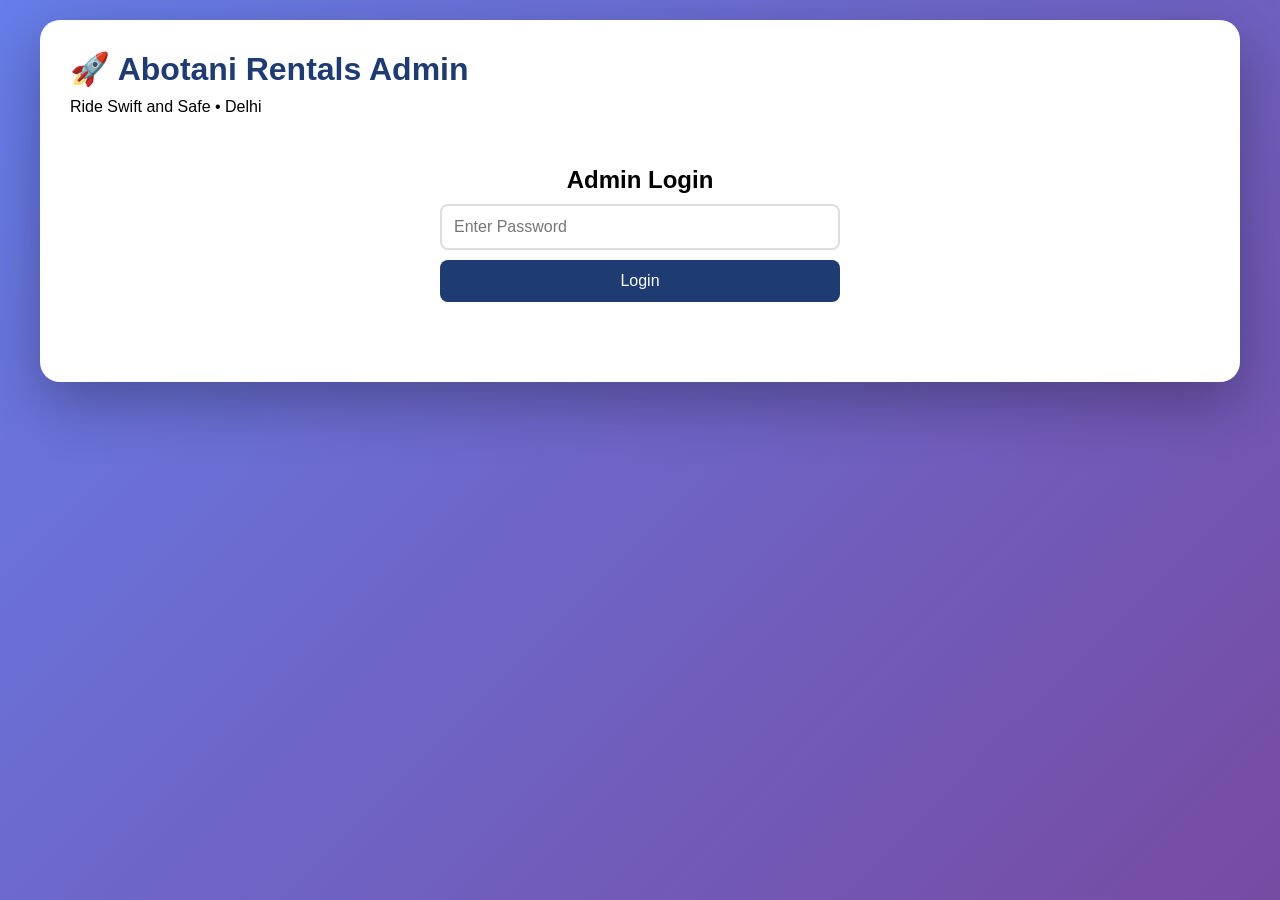
<file: admin-simple.html>
<!DOCTYPE html>
<html lang="en">
<head>
    <meta charset="UTF-8">
    <meta name="viewport" content="width=device-width, initial-scale=1.0">
    <title>Abotani Rentals - Simple Admin</title>
    <style>
        * {
            margin: 0;
            padding: 0;
            box-sizing: border-box;
        }
        body {
            font-family: Arial, sans-serif;
            background: linear-gradient(135deg, #667eea 0%, #764ba2 100%);
            min-height: 100vh;
            padding: 20px;
        }
        .container {
            max-width: 1200px;
            margin: 0 auto;
            background: white;
            border-radius: 20px;
            padding: 30px;
            box-shadow: 0 20px 60px rgba(0,0,0,0.3);
        }
        h1 {
            color: #1e3c72;
            margin-bottom: 10px;
        }
        .login-box {
            max-width: 400px;
            margin: 50px auto;
            text-align: center;
        }
        input {
            width: 100%;
            padding: 12px;
            margin: 10px 0;
            border: 2px solid #ddd;
            border-radius: 8px;
            font-size: 16px;
        }
        button {
            width: 100%;
            padding: 12px;
            background: #1e3c72;
            color: white;
            border: none;
            border-radius: 8px;
            font-size: 16px;
            cursor: pointer;
        }
        button:hover {
            background: #2a5298;
        }
        .error {
            color: red;
            margin-top: 10px;
        }
        table {
            width: 100%;
            border-collapse: collapse;
            margin-top: 20px;
        }
        th, td {
            padding: 10px;
            text-align: left;
            border-bottom: 1px solid #ddd;
        }
        th {
            background: #1e3c72;
            color: white;
        }
        .logout-btn {
            background: red;
            width: auto;
            padding: 8px 20px;
            margin-top: 20px;
        }
        .stats {
            background: linear-gradient(135deg, #667eea 0%, #764ba2 100%);
            color: white;
            padding: 20px;
            border-radius: 10px;
            margin: 20px 0;
            text-align: center;
        }
        .stats h3 {
            font-size: 14px;
            opacity: 0.9;
        }
        .stats .value {
            font-size: 36px;
            font-weight: bold;
        }
        .nav-buttons {
            display: flex;
            gap: 10px;
            margin: 20px 0;
            flex-wrap: wrap;
        }
        .nav-btn {
            width: auto;
            background: #764ba2;
        }
        .hidden {
            display: none;
        }
    </style>
</head>
<body>
    <div class="container">
        <h1>🚀 Abotani Rentals Admin</h1>
        <p>Ride Swift and Safe • Delhi</p>

        <!-- Login Section -->
        <div id="loginSection">
            <div class="login-box">
                <h2>Admin Login</h2>
                <input type="password" id="adminPass" placeholder="Enter Password">
                <button onclick="checkLogin()">Login</button>
                <div id="loginError" class="error"></div>
            </div>
        </div>

        <!-- Admin Panel (hidden until login) -->
        <div id="adminSection" class="hidden">
            <div class="nav-buttons">
                <button class="nav-btn" onclick="showBookings()">📅 Bookings</button>
                <button class="nav-btn" onclick="showSlots()">🛵 Slot Management</button>
                <button class="nav-btn" onclick="showSettings()">⚙️ Settings</button>
                <button class="logout-btn" onclick="logout()">🚪 Logout</button>
            </div>

            <!-- Bookings View -->
            <div id="bookingsView">
                <div class="stats">
                    <h3>Total Bookings</h3>
                    <div class="value" id="totalBookings">0</div>
                </div>
                <div style="overflow-x: auto;">
                    <table id="bookingsTable">
                        <thead>
                            <tr><th>Name</th><th>Phone</th><th>Aadhaar</th><th>DL</th><th>Start Date</th><th>Days</th><th>Amount</th></tr>
                        </thead>
                        <tbody id="bookingsBody">
                            <tr><td colspan="7">No bookings yet</td></tr>
                        </tbody>
                    </table>
                </div>
            </div>

            <!-- Slot Management View -->
            <div id="slotsView" class="hidden">
                <h2>Slot Management</h2>
                <div style="margin: 20px 0;">
                    <label>Select Date:</label>
                    <input type="date" id="slotDate" style="width: auto;">
                    <button onclick="checkSlot()">Check Slots</button>
                </div>
                <div id="slotInfo" style="padding: 20px; background: #f0f0f0; border-radius: 10px;">
                    Select a date to see slot availability
                </div>
            </div>

            <!-- Settings View -->
            <div id="settingsView" class="hidden">
                <h2>Settings</h2>
                <div style="margin: 20px 0;">
                    <label>Change Password:</label>
                    <input type="password" id="newPass" placeholder="New password">
                    <input type="password" id="confirmPass" placeholder="Confirm password">
                    <button onclick="changePassword()">Update Password</button>
                </div>
                <div style="margin: 20px 0;">
                    <label>Price per Day (₹):</label>
                    <input type="number" id="pricePerDay" value="749">
                    <button onclick="updatePrice()">Update Price</button>
                </div>
            </div>
        </div>
    </div>

    <script>
        // Simple in-memory storage for demo
        let adminPassword = "Itanagar@raga";
        
        // Sample data (replace with Firebase later)
        let bookings = JSON.parse(localStorage.getItem('abotani_bookings')) || [];
        
        function checkLogin() {
            const pass = document.getElementById('adminPass').value;
            if (pass === adminPassword) {
                document.getElementById('loginSection').style.display = 'none';
                document.getElementById('adminSection').classList.remove('hidden');
                showBookings();
            } else {
                document.getElementById('loginError').innerText = 'Wrong password!';
            }
        }
        
        function showBookings() {
            document.getElementById('bookingsView').classList.remove('hidden');
            document.getElementById('slotsView').classList.add('hidden');
            document.getElementById('settingsView').classList.add('hidden');
            loadBookings();
        }
        
        function showSlots() {
            document.getElementById('bookingsView').classList.add('hidden');
            document.getElementById('slotsView').classList.remove('hidden');
            document.getElementById('settingsView').classList.add('hidden');
        }
        
        function showSettings() {
            document.getElementById('bookingsView').classList.add('hidden');
            document.getElementById('slotsView').classList.add('hidden');
            document.getElementById('settingsView').classList.remove('hidden');
        }
        
        function loadBookings() {
            const stored = localStorage.getItem('abotani_bookings');
            bookings = stored ? JSON.parse(stored) : [];
            
            document.getElementById('totalBookings').innerText = bookings.length;
            
            const tbody = document.getElementById('bookingsBody');
            if (bookings.length === 0) {
                tbody.innerHTML = '<tr><td colspan="7">No bookings yet</td></tr>';
            } else {
                tbody.innerHTML = bookings.map(b => `
                    <tr>
                        <td>${b.name || 'N/A'}</td>
                        <td>${b.phone || 'N/A'}</td>
                        <td>${b.aadhaar || 'N/A'}</td>
                        <td>${b.dlNumber || 'N/A'}</td>
                        <td>${b.startDate || 'N/A'}</td>
                        <td>${b.days || 0}</td>
                        <td>₹${b.amount || 0}</td>
                    </tr>
                `).join('');
            }
        }
        
        function checkSlot() {
            const date = document.getElementById('slotDate').value;
            if (!date) {
                document.getElementById('slotInfo').innerHTML = 'Please select a date';
                return;
            }
            document.getElementById('slotInfo').innerHTML = `
                <h3>${date}</h3>
                <p>Available Slots: 3 / 3</p>
                <p>Total Scooters: 3</p>
                <button onclick="alert('Feature: Connect to Firebase for live slot management')">Edit Slots</button>
            `;
        }
        
        function changePassword() {
            const newPass = document.getElementById('newPass').value;
            const confirmPass = document.getElementById('confirmPass').value;
            if (newPass !== confirmPass) {
                alert('Passwords do not match');
                return;
            }
            if (newPass.length < 4) {
                alert('Password must be at least 4 characters');
                return;
            }
            adminPassword = newPass;
            alert('Password changed for this session!');
            document.getElementById('newPass').value = '';
            document.getElementById('confirmPass').value = '';
        }
        
        function updatePrice() {
            const price = document.getElementById('pricePerDay').value;
            localStorage.setItem('abotani_price', price);
            alert(`Price updated to ₹${price} per day`);
        }
        
        function logout() {
            document.getElementById('loginSection').style.display = 'block';
            document.getElementById('adminSection').classList.add('hidden');
            document.getElementById('adminPass').value = '';
        }
        
        // Add sample data for testing
        if (bookings.length === 0) {
            bookings = [
                { name: "Test Customer", phone: "9876543210", aadhaar: "1234XXXXXX78", dlNumber: "DL123456", startDate: "2026-04-05", days: 2, amount: 1498 }
            ];
            localStorage.setItem('abotani_bookings', JSON.stringify(bookings));
        }
    </script>
</body>
</html>
</file>
